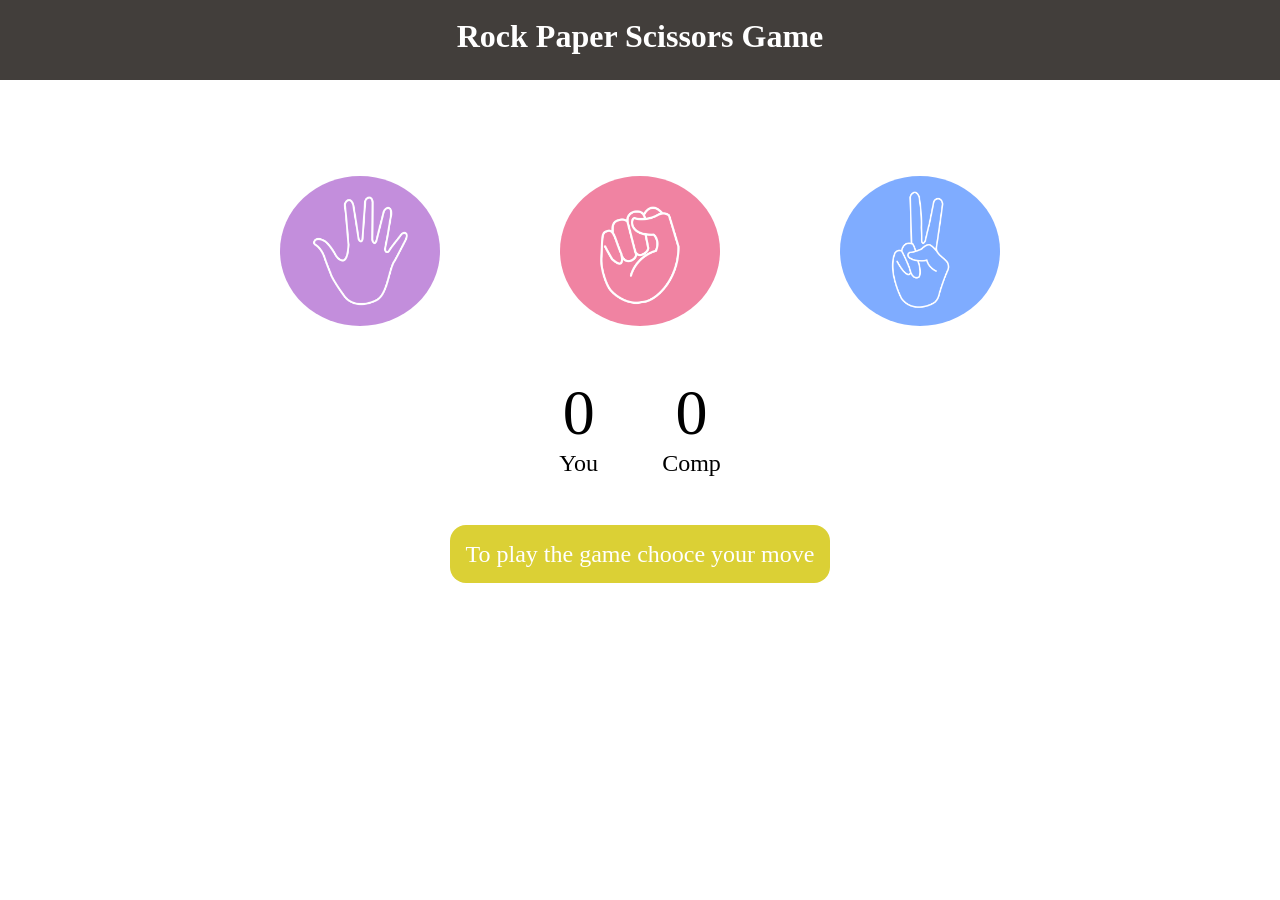
<file: rock paper and scissors game/rock_paper_scissors/index.html>
<!DOCTYPE html>
<html lang="en">
<head>
    <meta charset="UTF-8">
    <meta name="viewport" content="width=device-width, initial-scale=1.0">
    <title>Rock Paper Scissors Game</title>
    <link rel="stylesheet" href="style.css">
</head>
<body>
    <h1>Rock Paper Scissors Game</h1>
    <div class="choices">

        <div class="choice" id="paper">
            <img src="paper.png" alt="this is an img">
        </div>
        <div class="choice" id="rock">
            <img src="rock.png" alt="this is an img">
        </div>
        <div class="choice" id="scissors">
            <img src="scissors.png" alt="this is an img">
        </div>
    </div>

    <div class="score-board">
        <div class="score">
            <p id="user">0</p>
            <p>You</p>
        </div>
        <div class="score">
            <p id="comp">0</p>
            <p>Comp</p>
        </div>
    </div>

    <div class="msg-container">
        <div class="msg">
            <p id="msg">To play the game chooce your move</p>
        </div>
    </div>
    <script src="script.js"></script>
</body>
</html>
</file>
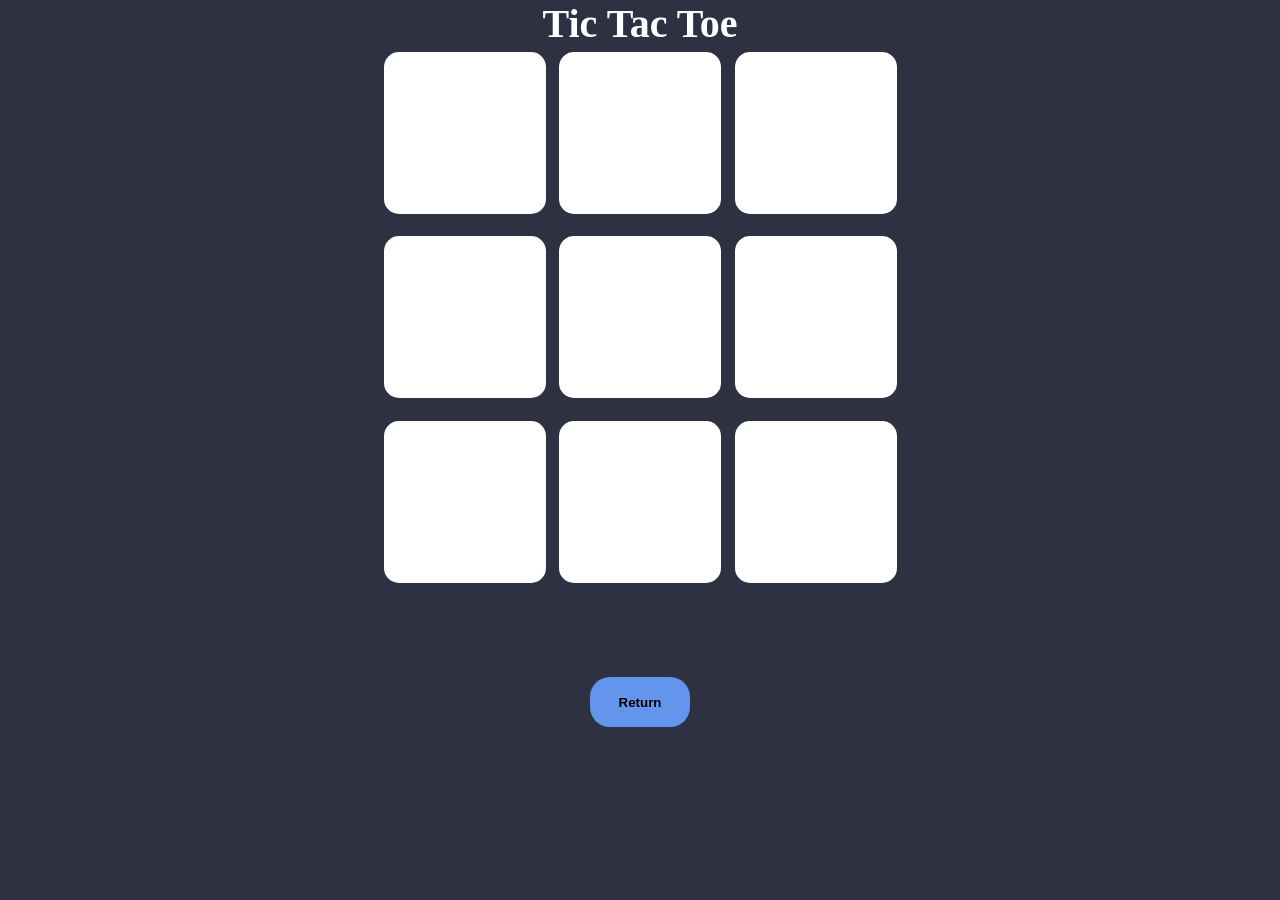
<file: XO game/projects/index.html>
<!DOCTYPE html>
<html lang="en">
<head>
    <meta charset="UTF-8">
    <meta name="viewport" content="width=device-width, initial-scale=1.0">
    <title>game</title>
    <link rel="stylesheet" href="style.css">
</head>
<body>
    <main>
        <h1>Tic Tac Toe</h1>
        <div class="wintag hide">
            <div class="msg">
                <p>WINNER</p>
            </div>
            <button id="newgamebut">New Game</button>
        </div>
        <div class="container">
            <div class="game">
                <button class=" box"></button>
                <button class=" box"></button>
                <button class=" box"></button>
                <button class=" box"></button>
                <button class=" box"></button>
                <button class=" box"></button>
                <button class=" box"></button>
                <button class=" box"></button>
                <button class=" box"></button>
            </div>
        </div>
        <div class="winner"></div>
        <button id="returnbut">Return</button>
    </div>
    </main>
<script src="script.js"></script>
</body>
</html>
</file>
<file: rock paper and scissors game/rock_paper_scissors/style.css>
*{
    margin: 0;
    padding: 0;
    text-align: center;
}

/* heading  */
h1 {
    background-color: #423E3B;
    color: white;
    height: 5rem;
    line-height: 4.5rem;
}



/* choices option and all */
.choice {
    height: 200px;
    width: 200px;
}

.choice:hover {
    opacity: 0.8;
    cursor: pointer;
}

img {
    height: 150px;
    width: 160px;
    object-fit: cover;
    border: 1px;
    border-radius: 50%;
}
img:hover {
    border: 4px solid black;
}

.choices {
    display: flex;
    justify-content: center;
    align-items: center;
    gap: 5rem;
    margin-top: 6rem;
}



/* score and all */
.score-board {
    display: flex;
    justify-content: center;
    align-items: center;
    gap: 4rem;
}

.score {
    font-size: 1.5rem;
    font-weight: 500;
}

#user,
#comp {
    font-size: 4rem;
}



/* Message about who won */
.msg-container{
    margin-top: 4rem;
}
#msg {
    background-color: rgb(219, 208, 53);
    color: white;
    font-size: 1.5rem;
    display: inline;
    padding: 1rem;
    border-radius: 1rem;
}
</file>
<file: XO game/projects/style.css>
*{
    margin: 0; 
    padding: 0;
}

/* heading */
h1 {
    font-size: 40px;
}

/* winner tag  */
.msg {
    font-size: 9vmin;
    font-weight: 600;
    color: rgb(255, 208, 0);
    height:  50vmin;
    padding-top: 30vmin;
}

/* new game button */
#newgamebut {
    height: 50px;
    width: 100px;
    font-weight: 600;
    border: 1px;
    border-radius: 20px;
    background-color: cornflowerblue;
    margin-bottom: 40vmin;
}

body{
    background-color: #2D3142;  
    color: white;
    text-align: center;
}

/* contain */
.container{
    height: 70vh;
    display: flex;
    justify-content: center;
}

.game {
    height: 60vmin;
    width: 60vmin;
    display: flex;
    flex-wrap: wrap;
    justify-content: center;
    align-items: center;
    gap: 1.5vmin;
}

/* boxes for games */
.box{
    height: 18vmin;
    width: 18vmin;
    border: none;
    border-radius: 15px;
    font-size: 8vmin;
    font-weight: 500;
    background-color: white;
}

/* return button */
#returnbut {
    height: 50px;
    width: 100px;
    padding: 1rem;
    font-weight: 800;
    border: 1px;
    border-radius: 20px;
    background-color: cornflowerblue;
}
#returnbut:hover {
    background-color: rgb(76, 137, 250);
    cursor: pointer;
}

/* hide */
.hide{
    display: none;
}
</file>
